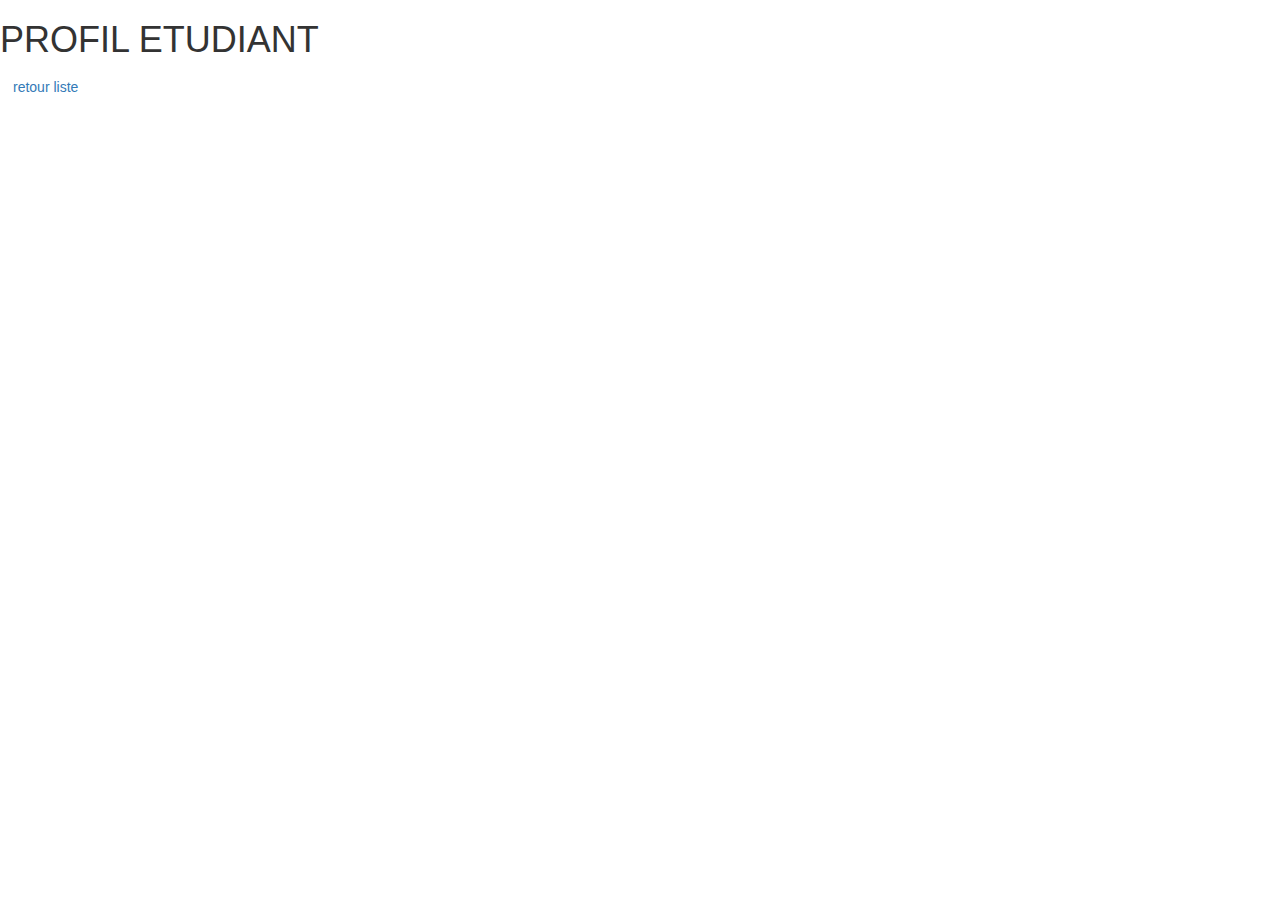
<file: profil.html>
<!DOCTYPE html>
<html>
	<head>
		<title></title>
		<link rel="stylesheet" href="https://maxcdn.bootstrapcdn.com/bootstrap/3.3.7/css/bootstrap.min.css" integrity="sha384-BVYiiSIFeK1dGmJRAkycuHAHRg32OmUcww7on3RYdg4Va+PmSTsz/K68vbdEjh4u" crossorigin="anonymous">
		<link rel="stylesheet" type="text/css" href="/css/style.css">
		<script type="text/javascript" src="/data/liste.js"></script>
	</head>
	<body>
		<h1>PROFIL ETUDIANT</h1>
		<a class="btn" href="/">retour liste</a>
		<div id="wrap">
			<p><span id="prenom"></span>&nbsp;<span id="nom"></span></p>
		</div>
		<script type="text/javascript" src="/scripts/profil.js"></script>
	</body>
</html>
</file>
<file: css/style.css>
.eleve{
	color:red;
}
.display{
	visibility: hidden;
}
.display.show{
	visibility: visible;
}
</file>
